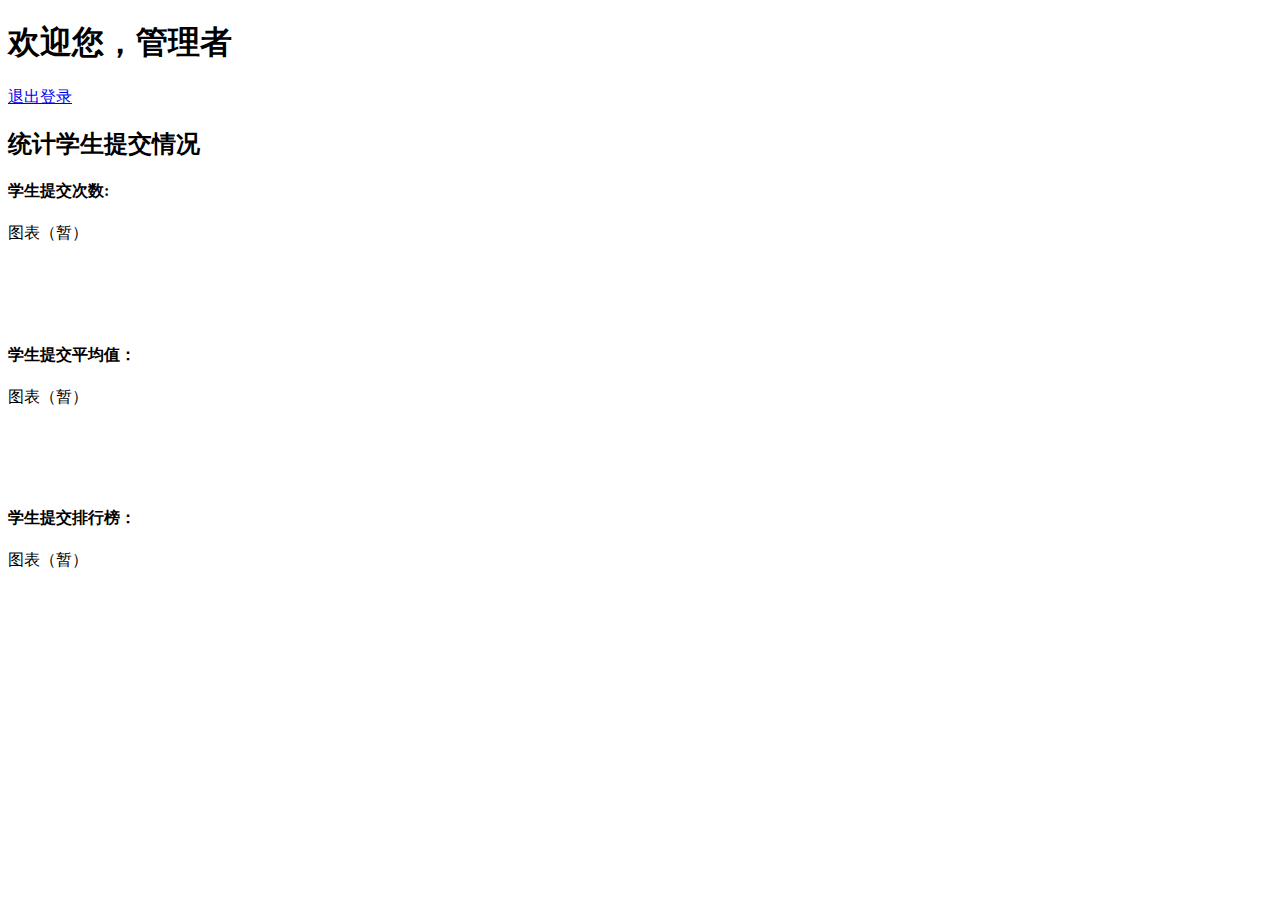
<file: first/leader.html>
<!DOCTYPE html>
  <html lang="en">
  <head>
    <meta charset="UTF-8">
    <title>Document</title>


 
  </head>
  <body>
    <div class="header">
  <h1>欢迎您，管理者</h1>
</div>
 
<div class="navbar">
  <a href="#">退出登录</a>

</div>
 
<div class="row">
  <div class="side">
      <h2>统计学生提交情况</h2>
      <h4>学生提交次数:</h5>
      <div class="fakeimg" style="height:100px;">图表（暂）</div>
      <h4>学生提交平均值：</h4>
      <div class="fakeimg" style="height:100px;">图表（暂）</div>
      <h4>学生提交排行榜：</h4>
      <div class="fakeimg" style="height:100px;">图表（暂）</div>
  </div>

</div>
    
  </body>
  </html>
</file>
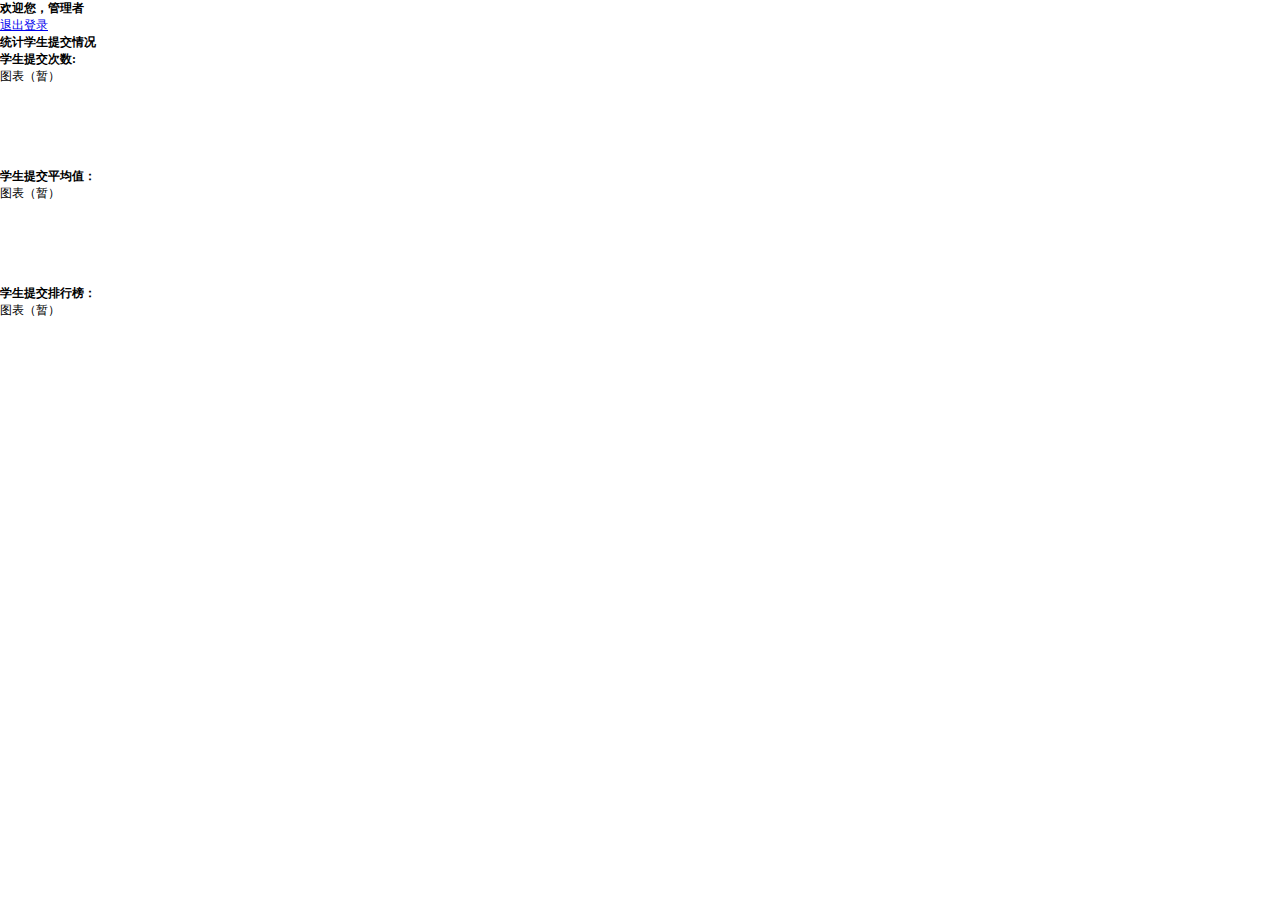
<file: second/leader.html>
<!DOCTYPE html>
  <html lang="en">
  <head>
    <meta charset="UTF-8">
    <title>管理者页面</title>
    <link rel="stylesheet" type="text/css" href="ls.css">


 
  </head>
  <body>
    <div class="header">
  <h1>欢迎您，管理者</h1>
</div>
 
<div class="navbar">
  <a href="#">退出登录</a>

</div>
 
<div class="row">
  <div class="side">
      <h2>统计学生提交情况</h2>
      <h4>学生提交次数:</h5>
      <div class="fakeimg" style="height:100px;">图表（暂）</div>
      <h4>学生提交平均值：</h4>
      <div class="fakeimg" style="height:100px;">图表（暂）</div>
      <h4>学生提交排行榜：</h4>
      <div class="fakeimg" style="height:100px;">图表（暂）</div>
  </div>

</div>
    
  </body>
  </html>
</file>
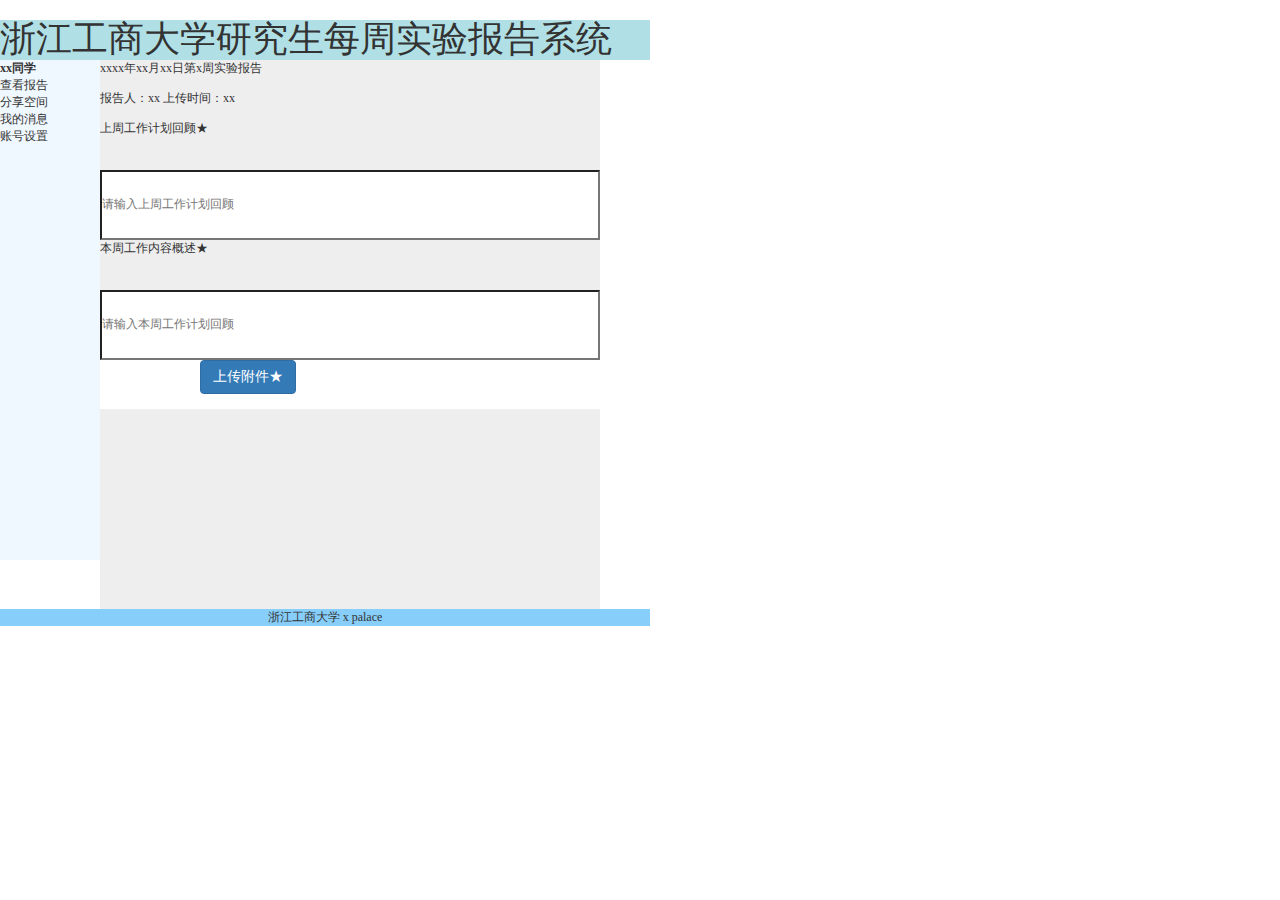
<file: second/student.html>
<!DOCTYPE html>
<html>
<head> 
<meta charset="utf-8"> 
<title>学生界面</title> 
<link href="https://maxcdn.bootstrapcdn.com/bootstrap/3.3.7/css/bootstrap.min.css" rel="stylesheet">
 <link rel="stylesheet" type="text/css" href="ls.css"> 
</head>
<body>
 
<div id="container" style="width:650px">
 
<div id="header" style="background-color:	#B0E0E6;">
<h1 style="margin-bottom:0;">浙江工商大学研究生每周实验报告系统</h1></div>
 
<div id="menu" style="background-color:#F0F8FF;height:500px;width:100px;float:left;">
<b>xx同学</b><br>
查看报告<br>
分享空间<br>
我的消息<br>
账号设置

</div>
<div id="time"style="background-color:#EEEEEE;height:30px;width:500px;float:left;">
xxxx年xx月xx日第x周实验报告</div>
 
 <div id="studeng"style="background-color:#EEEEEE;height:30px;width:500px;float:left;">
报告人：xx 上传时间：xx</div>

<div id="studeng"style="background-color:#EEEEEE;height:50px;width:500px;float:left;">
上周工作计划回顾★</div>
<input id="uname" type="text" name="user" placeholder="请输入上周工作计划回顾" style="background-color:#ffffff;height:70px;width:500px;float:left;">


<div id="studeng"style="background-color:#EEEEEE;height:50px;width:500px;float:left;">
本周工作内容概述★</div>
<input id="uname" type="text" name="user" placeholder="请输入本周工作计划回顾" style="background-color:#ffffff;height:70px;width:500px;float:left;">
<div class="input_box">
  <button type="button" class="btn btn-primary" onclick="fnLogin()">上传附件★</button>
  </div>
  
 <div id="studeng"style="background-color:#EEEEEE;height:200px;width:500px;float:left;">
</div>

<div id="footer" style="background-color:lightskyblue;clear:both;text-align:center;">
浙江工商大学 x palace</div>
 
</div>
 
</body>
</html>
</file>
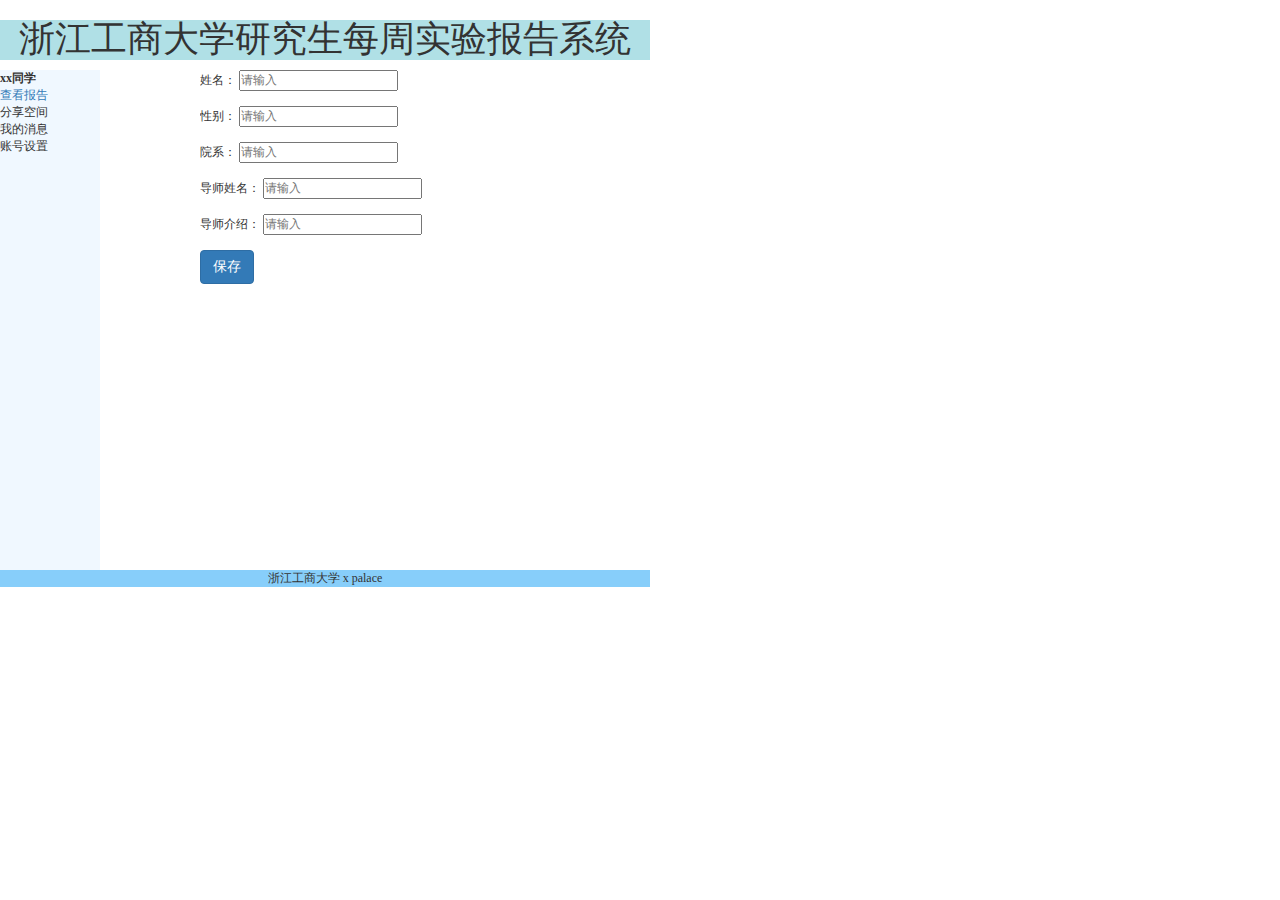
<file: second/student1.html>
<!DOCTYPE html>
<html>
<head> 
<meta charset="utf-8"> 
<title>学生界面1</title> 
<script type="text/javascript" src="demo.js"></script>
<link href="https://maxcdn.bootstrapcdn.com/bootstrap/3.3.7/css/bootstrap.min.css" rel="stylesheet">
 <link rel="stylesheet" type="text/css" href="ls.css"> 
</head>
<body>
 
<div id="container" style="width:650px">
 
<div id="header" style="background-color:	#B0E0E6;">
<h1  align="center" >浙江工商大学研究生每周实验报告系统</h1></div>
 
<div id="menu" style="background-color:#F0F8FF;height:500px;width:100px;float:left;">
<b>xx同学</b><br>
<a href="url">查看报告</a><br>
分享空间<br>
我的消息<br>
账号设置

</div>
<div class="input_box">
姓名： <input id="uname" type="text" name="user" placeholder="请输入">
 </div>
 
  <div class="input_box">
 性别： <input id="usex" type="text" name="user" placeholder="请输入">
 </div>
 <div class="input_box">
院系： <input id="usele" type="text" name="user" placeholder="请输入">
 </div>
 <div class="input_box">
 导师姓名： <input id="tname" type="text" name="user" placeholder="请输入">
 </div>
 <div class="input_box">
 导师介绍： <input id="tinfor" type="text" name="user" placeholder="请输入">
 </div>
 <div class="input_box">
  <button type="button" class="btn btn-primary" onclick="fnLogin()">保存</button>
  </div>

<div id="footer" style="background-color:lightskyblue;clear:both;text-align:center;">
浙江工商大学 x palace</div>
 
</div>
 
</body>
</html>
</file>
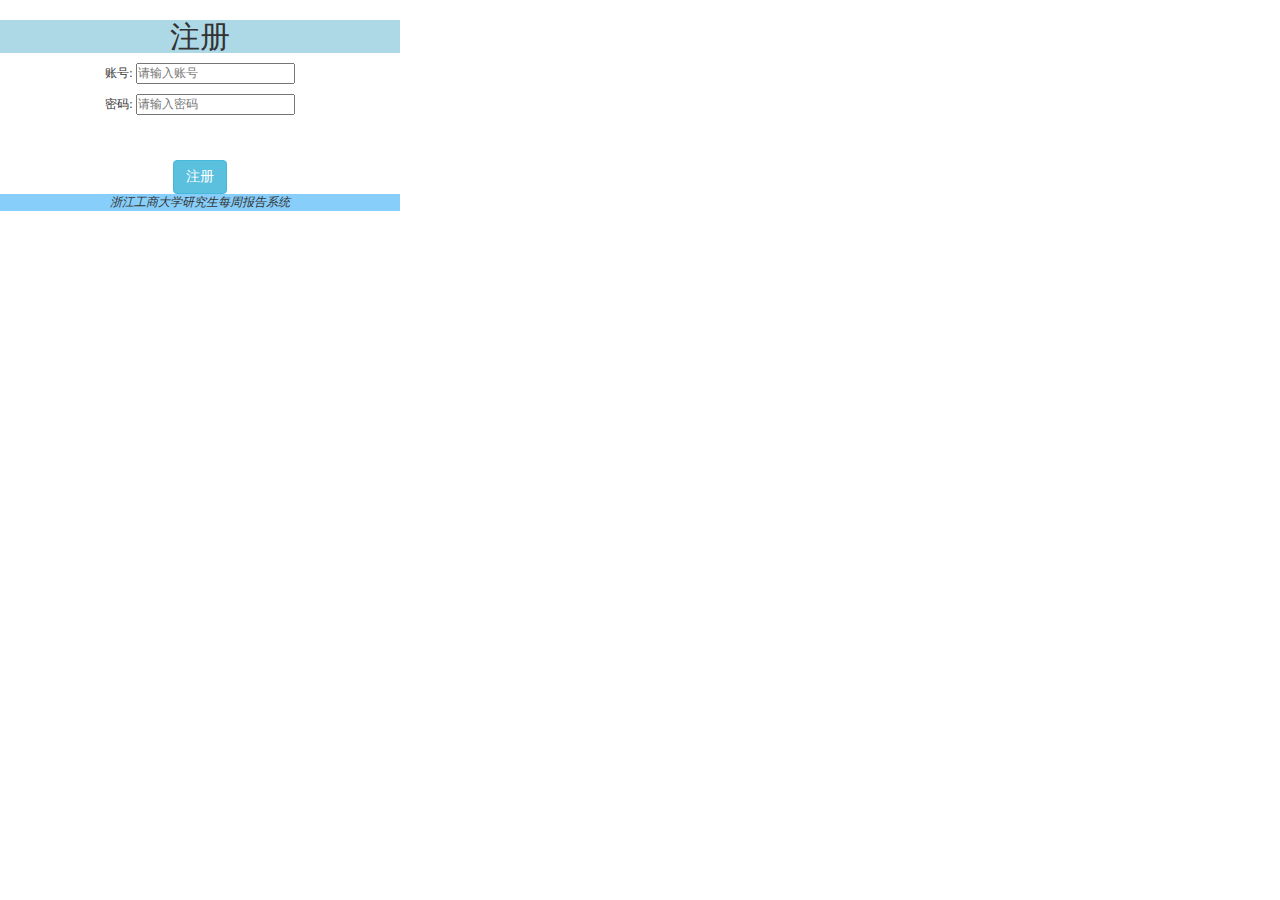
<file: second/zhuce.html>
<!DOCTYPE html>
<html lang="en">
<head>
 <meta charset="UTF-8">
 <title>欢迎你，请先登陆！</title>
 <script type="text/javascript" src="demo.js"></script>
 <link href="https://maxcdn.bootstrapcdn.com/bootstrap/3.3.7/css/bootstrap.min.css" rel="stylesheet">
 <link rel="stylesheet" type="text/css" href="ls.css">
</head>
<body>
<div id="container" style="width: 400px" align="center">
 <div id="header" style="background-color: lightblue">
  <h2 align="center">注册</h2>
 </div>
 <div id="content">
  <p align="center">账号:
   <input id="uname" type="text" name="user" placeholder="请输入账号">
  </p>
  <p align="center">密码:
   <input id="upass" type="password" name="psw" placeholder="请输入密码">
  </p>
  <div id="error_box"><br></div>
  <br>
 
  <button onclick="fnLogin()" class="btn btn-info">注册</button>
 </div>
 <div style="background-color: lightskyblue">
  <i>浙江工商大学研究生每周报告系统</i>
 </div>
</div>
</body>
</html>
</file>
<file: second/ls.css>
*{
 margin: 0;
 padding: 0;
 font-family: 微软雅黑;
 font-size: 12px;
} 
.box{
 width: 390px;
 height: 320px;
 border: solid 1px #ddd;
 background: #FFF;
 position: absolute;
 left: 50%;
 top:42%;
 margin-left: -195px;
 margin-top: -160px;
 text-align: center;
}
.box h2{
 font-weight: normal;
 color:#666;
 font-size: 16px;
 line-height: 40px;
 overflow: hidden;
 text-align: center;
 border-bottom: solid 1px #ddd;
 background: #f7f7f7;
}
.input_box{
 width:350px;
 padding-bottom: 15px;
 margin: 0 auto;
 overflow: hidden;
}
</file>
